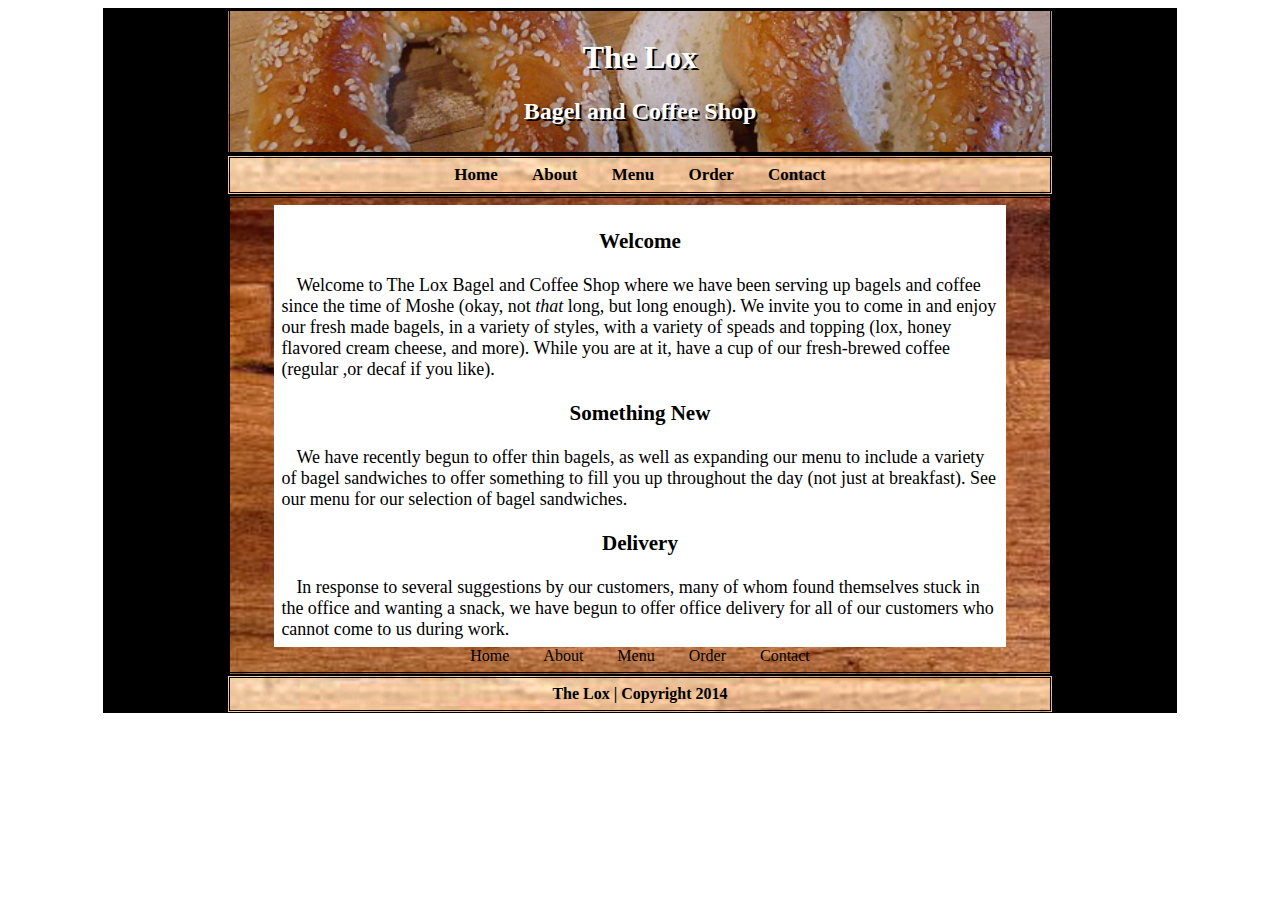
<file: christopher-henley-website-project/index.html>
<!DOCTYPE html>
<html>
<head>
    <title>The Lox</title>
    <meta charset="utf-8">
    <link rel="stylesheet" href="style.css">
    <link rel="icon" type="image/png" href="images/icon.png">
</head>
<body>
    <div id="wrapper">
        <div id="content">
            <div id="header">
                <h1 class="header">The Lox</h1>
                <h2 class="header2">Bagel and Coffee Shop</h2>
            </div>
            <div id="nav">
                <ul>
                    <li id="nav-home"><a href="index.html">Home</a></li>
                    <li id="nav-about"><a href="about.html">About</a></li>
                    <li id="nav-archive"><a href="menu.html">Menu</a></li>
                    <li id="nav-lab"><a href="order.html">Order</a></li>
                    <li id="nav-reviews"><a href="contact.html">Contact</a></li>
                </ul>
            </div>
            <div class="content">
				<div class="entry">
                <h3>Welcome</h3>
                <p>    
                    Welcome to The Lox Bagel and Coffee Shop where we have been serving up bagels and coffee since the time of Moshe (okay,
                    not <i>that</i> long, but long enough).  We invite you to come in and enjoy our fresh made bagels, in a variety of styles, with
                    a variety of speads and topping (lox, honey flavored cream cheese, and more).  While you are at it, have a cup of our
                    fresh-brewed coffee (regular ,or decaf if you like).
                </p>
                
                <h3>Something New</h3>
                <p>
                    We have recently begun to offer thin bagels, as well as expanding our menu to include a variety of bagel sandwiches to offer
                    something to fill you up throughout the day (not just at breakfast).  See our menu for our selection of bagel sandwiches.
                </p>
                <h3>Delivery</h3>
                <p>
                    In response to several suggestions by our customers, many of whom found themselves stuck in the office and wanting a snack, we
                    have begun to offer office delivery for all of our customers who cannot come to us during work.
                </p>
				</div>
            <div id="nav2">
                <ul>
                    <li id="nav-home"><a href="index.html">Home</a></li>
                    <li id="nav-about"><a href="about.html">About</a></li>
                    <li id="nav-archive"><a href="menu.html">Menu</a></li>
                    <li id="nav-lab"><a href="order.html">Order</a></li>
                    <li id="nav-reviews"><a href="contact.html">Contact</a></li>
                </ul>
            </div>
            </div>
			<div id="foot">
                The Lox | Copyright 2014
            </div>
        </div>
    </div>
</body>
</html>
</file>
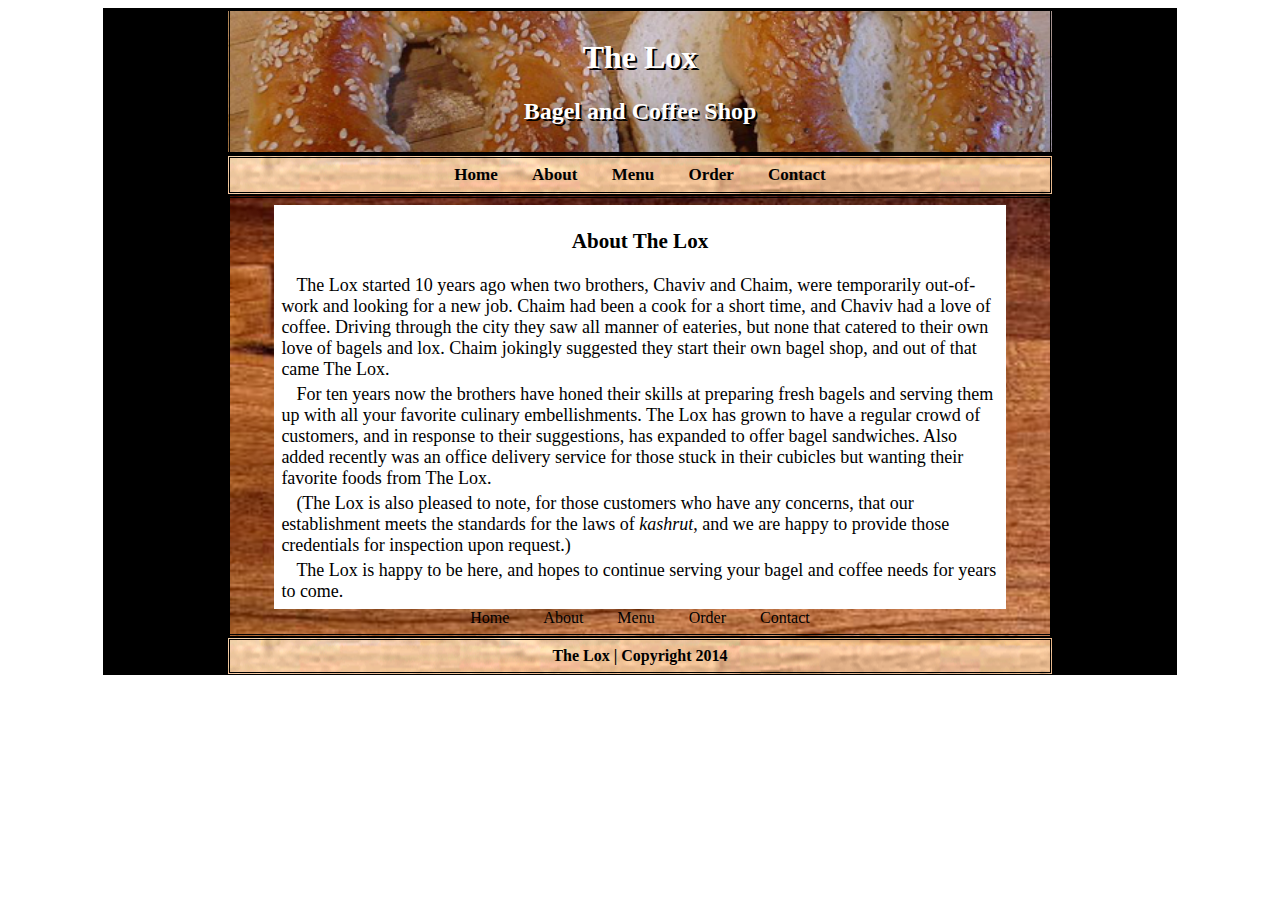
<file: christopher-henley-website-project/about.html>
<!DOCTYPE html>
<html>
<head>
    <title>The Lox</title>
    <meta charset="utf-8">
    <link rel="stylesheet" href="style.css">
    <link rel="icon" type="image/png" href="images/icon.png">
</head>
<body>
    <div id="wrapper">
        <div id="content">
            <div id="header">
                <h1 class="header">The Lox</h1>
                <h2 class="header2">Bagel and Coffee Shop</h2>
            </div>
            <div id="nav">
                <ul>
                    <li id="nav-home"><a href="index.html">Home</a></li>
                    <li id="nav-about"><a href="about.html">About</a></li>
                    <li id="nav-archive"><a href="menu.html">Menu</a></li>
                    <li id="nav-lab"><a href="order.html">Order</a></li>
                    <li id="nav-reviews"><a href="contact.html">Contact</a></li>
                </ul>
            </div>
            <div class="content">
			<div class="entry">
                <h3>About The Lox</h3>
                <p>The Lox started 10 years ago when two brothers, Chaviv and Chaim, were temporarily out-of-work and looking for a new job.  Chaim had been a
                cook for a short time, and Chaviv had a love of coffee.  Driving through the city they saw all manner of eateries, but none that
                catered to their own love of bagels and lox.  Chaim jokingly suggested they start their own bagel shop, and out of that came The Lox.</p>
                <p>For ten years now the brothers have honed their skills at preparing fresh bagels and serving them up with all your favorite
                culinary embellishments.  The Lox has grown to have a regular crowd of customers, and in response to their suggestions, has expanded to offer
                bagel sandwiches.  Also added recently was an office delivery service for those stuck in their cubicles but wanting their favorite foods from
                The Lox.</p>
                <p>(The Lox is also pleased to note, for those customers who have any concerns, that our establishment meets the standards for the laws of
                <i>kashrut</i>, and we are happy to provide those credentials for inspection upon request.)</p>
                <p>The Lox is happy to be here, and hopes to continue serving your bagel and coffee needs for years to come.</p>
            </div>
            <div id="nav2">
                <ul>
                    <li id="nav-home"><a href="index.html">Home</a></li>
                    <li id="nav-about"><a href="about.html">About</a></li>
                    <li id="nav-archive"><a href="menu.html">Menu</a></li>
                    <li id="nav-lab"><a href="order.html">Order</a></li>
                    <li id="nav-reviews"><a href="contact.html">Contact</a></li>
                </ul>
            </div>
			</div>
			<div id="foot">
                The Lox | Copyright 2014
            </div>
        </div>
    </div>
</body>
</html>
</file>
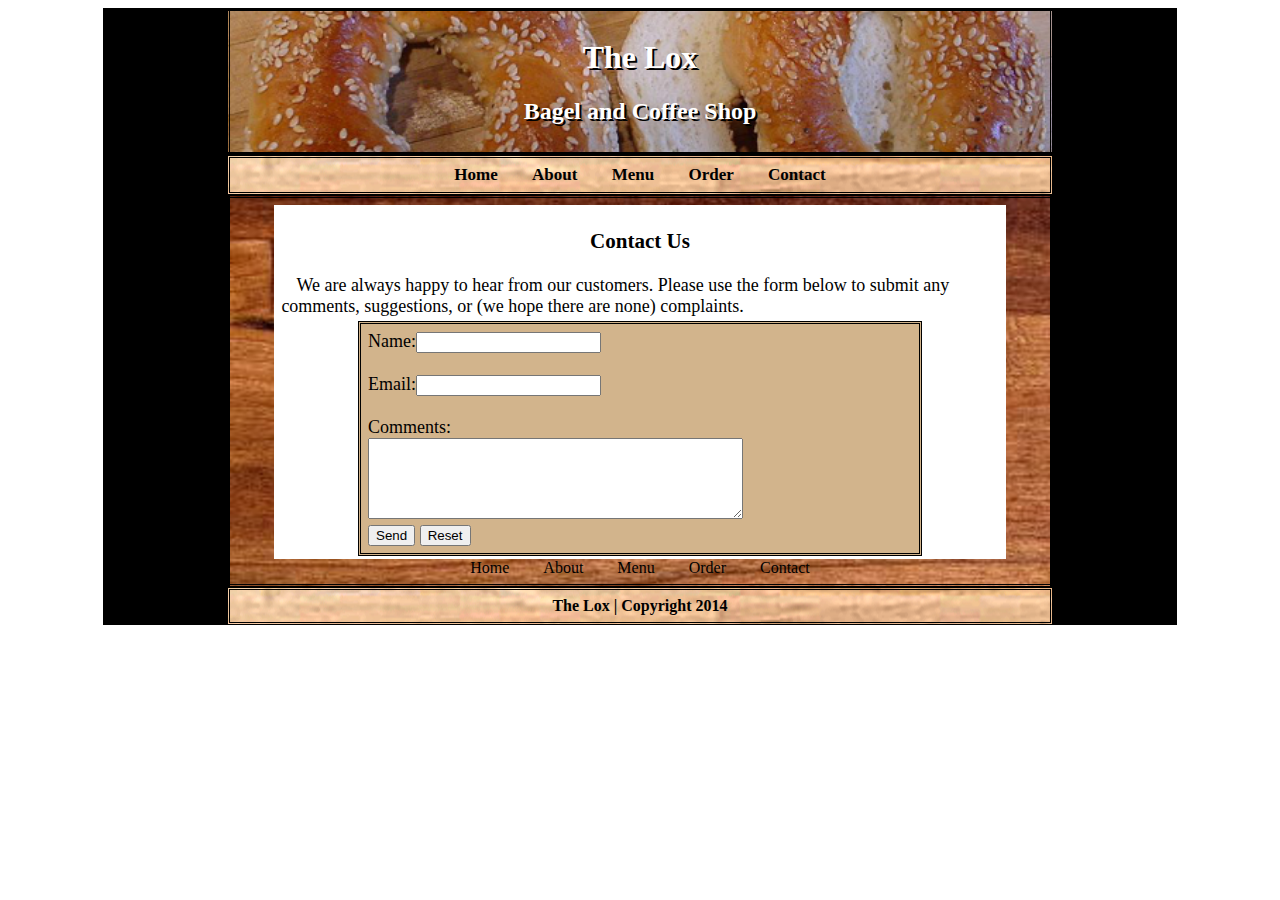
<file: christopher-henley-website-project/contact.html>
<!DOCTYPE html>
<html>
<head>
    <title>The Lox</title>
    <meta charset="utf-8">
    <link rel="stylesheet" href="style.css">
    <link rel="icon" type="image/png" href="images/icon.png">
</head>
<body>
    <div id="wrapper">
        <div id="content">
            <div id="header">
                <h1 class="header">The Lox</h1>
                <h2 class="header2">Bagel and Coffee Shop</h2>
            </div>
            <div id="nav">
                <ul>
                    <li id="nav-home"><a href="index.html">Home</a></li>
                    <li id="nav-about"><a href="about.html">About</a></li>
                    <li id="nav-archive"><a href="menu.html">Menu</a></li>
                    <li id="nav-lab"><a href="order.html">Order</a></li>
                    <li id="nav-reviews"><a href="contact.html">Contact</a></li>
                </ul>
            </div>
            <div class="content">
			<div class="entry">
            <h3>Contact Us</h3>
            <p>We are always happy to hear from our customers.  Please use the form below to submit any comments, suggestions, or (we hope there are none)
            complaints.</p>
            <div id="form">
            <form name="comment" method="post" id="comment" action="mailto:lox@gmail.com">
                Name:<input type="text" name="name" id="custname"><br><br>
                Email:<input type="text" name="email" id="email"><br><br>
                Comments:<br>
                <textarea name="comments" id="comments" rows="5" cols="44"></textarea><br>
                <input type="submit" value="Send">
                <input type="reset">
            </form>
            </div>
            </div>    
            <div id="nav2">
                <ul>
                    <li id="nav-home"><a href="index.html">Home</a></li>
                    <li id="nav-about"><a href="about.html">About</a></li>
                    <li id="nav-archive"><a href="menu.html">Menu</a></li>
                    <li id="nav-lab"><a href="order.html">Order</a></li>
                    <li id="nav-reviews"><a href="contact.html">Contact</a></li>
                </ul>
            </div>
			</div>            
			<div id="foot">
                The Lox | Copyright 2014
            </div>
        </div>
    </div>
</body>
</html>
</file>
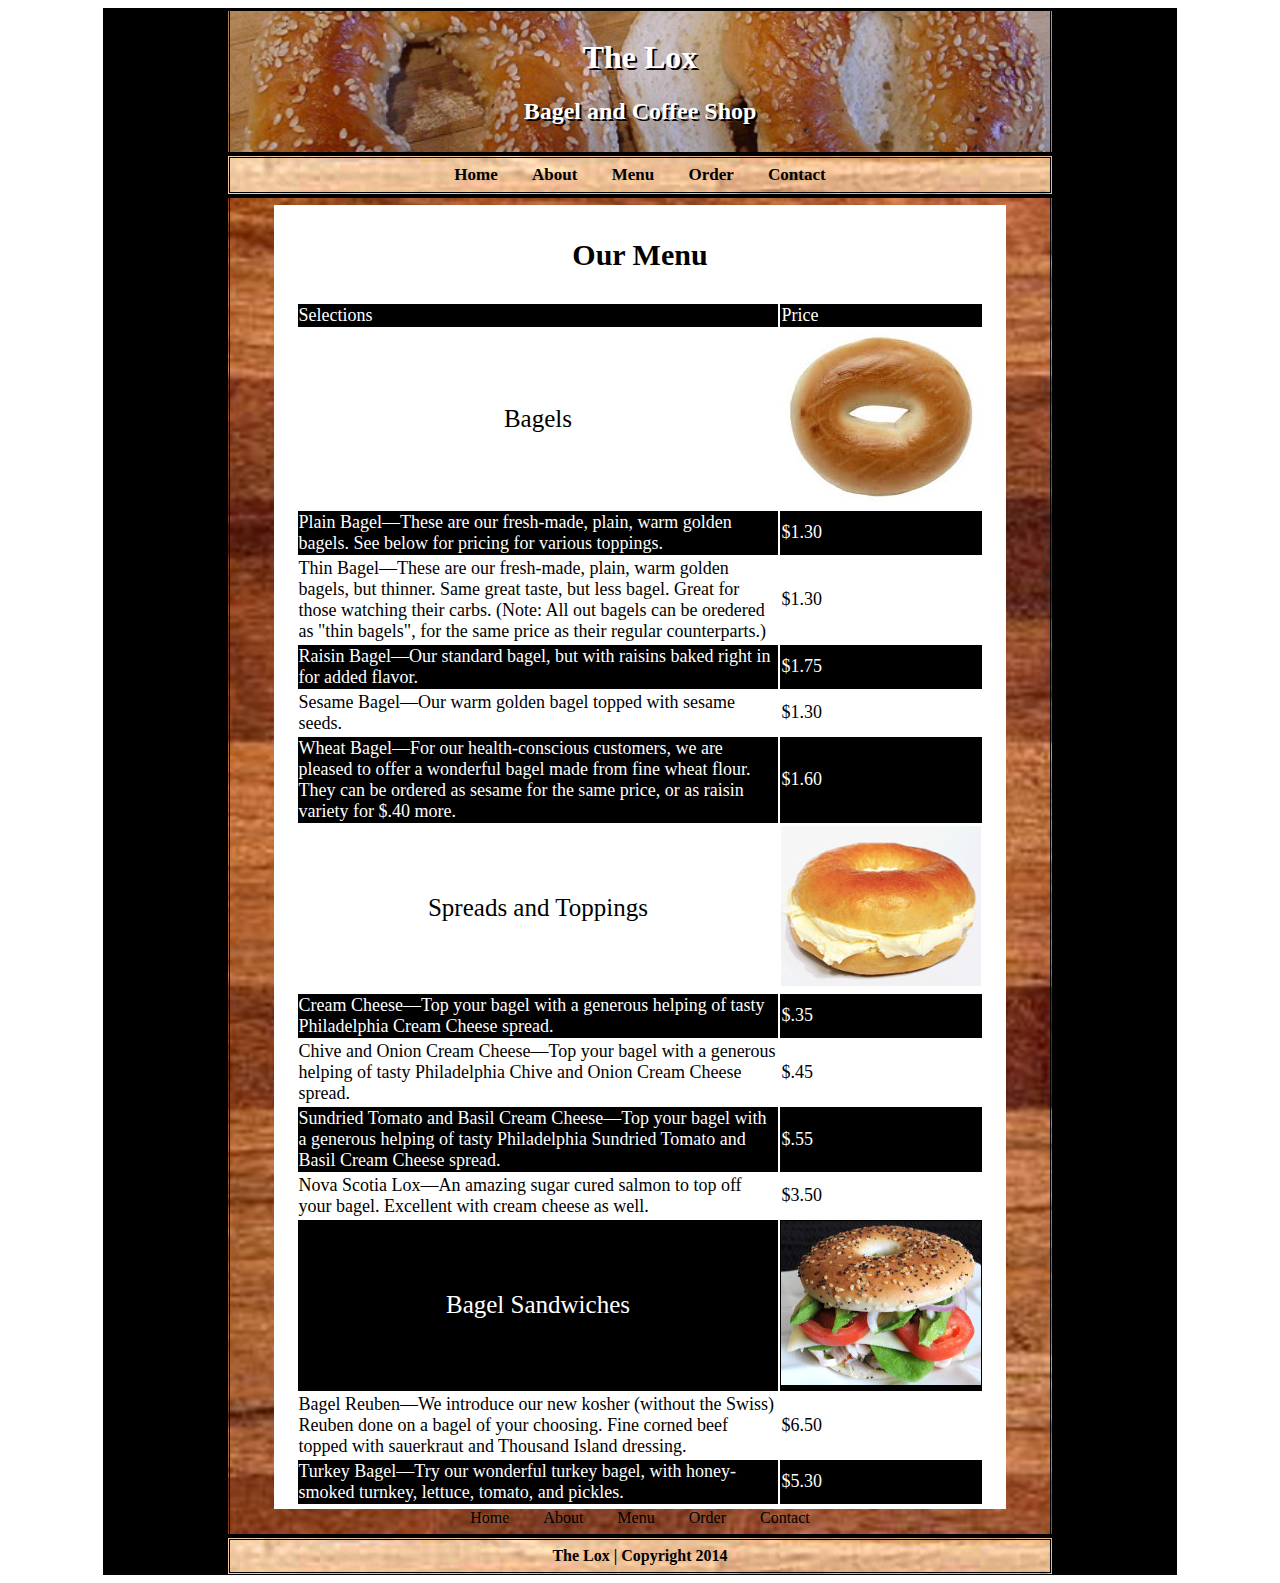
<file: christopher-henley-website-project/menu.html>
<!DOCTYPE html>
<html>
<head>
    <title>The Lox</title>
    <meta charset="utf-8">
    <link rel="stylesheet" href="style.css">
    <link rel="icon" type="image/png" href="images/icon.png">
</head>
<body>
    <div id="wrapper">
        <div id="content">
            <div id="header">
                <h1 class="header">The Lox</h1>
                <h2 class="header2">Bagel and Coffee Shop</h2>
            </div>
            <div id="nav">
                <ul>
                    <li id="nav-home"><a href="index.html">Home</a></li>
                    <li id="nav-about"><a href="about.html">About</a></li>
                    <li id="nav-archive"><a href="menu.html">Menu</a></li>
                    <li id="nav-lab"><a href="order.html">Order</a></li>
                    <li id="nav-reviews"><a href="contact.html">Contact</a></li>
                </ul>
            </div>
            <div class="content">
			<div class="entry">
            <table border="1">
                <caption><h3 class="menu">Our Menu</h3></caption>
                <tr>
                    <td>Selections</td>
                    <td>Price</td>
                </tr>
                <tr>
                    <td class="item">Bagels</td>
                    <td><img src="images/bagel1.jpg" alt="a bagel"></td>
                </tr>
                <tr>
                    <td>Plain Bagel&#8212;These are our fresh-made, plain, warm golden bagels. See below for pricing for various toppings.</td>
                    <td>$1.30</td>
                </tr>
                <tr>
                    <td>Thin Bagel&#8212;These are our fresh-made, plain, warm golden bagels, but thinner.  Same great taste, but less bagel.  Great for those
                    watching their carbs. (Note: All out bagels can be oredered as "thin bagels", for the same price as their regular counterparts.)</td>
                    <td>$1.30</td>
                </tr>
                <tr>
                    <td>Raisin Bagel&#8212;Our standard bagel, but with raisins baked right in for added flavor.</td>
                    <td>$1.75</td>
                </tr>
                <tr>
                    <td>Sesame Bagel&#8212;Our warm golden bagel topped with sesame seeds.</td>
                    <td>$1.30</td>
                </tr>
                <tr>
                    <td>Wheat Bagel&#8212;For our health-conscious customers, we are pleased to offer a wonderful bagel made from fine wheat flour.  They can be
                    ordered as sesame for the same price, or as raisin variety for $.40 more.</td>
                    <td>$1.60</td>
                </tr>
                <tr>
                    <td class="item">Spreads and Toppings</td>
                    <td><img src="images/cream.jpg" alt="a bagel with cream cheese"></td>
                </tr>
                <tr>
                    <td>Cream Cheese&#8212;Top your bagel with a generous helping of tasty Philadelphia Cream Cheese spread.</td>
                    <td>$.35</td>
                </tr>
                <tr>
                    <td>Chive and Onion Cream Cheese&#8212;Top your bagel with a generous helping of tasty Philadelphia Chive and Onion Cream Cheese spread.</td>
                    <td>$.45</td>
                </tr>
                <tr>
                    <td>Sundried Tomato and Basil Cream Cheese&#8212;Top your bagel with a generous helping of tasty Philadelphia Sundried Tomato and Basil
                    Cream Cheese spread.</td>
                    <td>$.55</td>
                </tr>
                <tr>
                    <td>Nova Scotia Lox&#8212;An amazing sugar cured salmon to top off your bagel.  Excellent with cream cheese as well.</td>
                    <td>$3.50</td>
                </tr>
                <tr>
                    <td class="item">Bagel Sandwiches</td>
                    <td><img src="images/sandwich.jpg" alt="a bagel sandwich"></td>
                </tr>
                <tr>
                    <td>Bagel Reuben&#8212;We introduce our new kosher (without the Swiss) Reuben done on a bagel of your choosing.  Fine corned beef topped
                    with sauerkraut and Thousand Island dressing.</td>
                    <td>$6.50</td>
                </tr>
                <tr>
                    <td>Turkey Bagel&#8212;Try our wonderful turkey bagel, with honey-smoked turnkey, lettuce, tomato, and pickles.</td>
                    <td>$5.30</td>
                </tr>
            </table>
            </div>
            <div id="nav2">
                <ul>
                    <li id="nav-home"><a href="index.html">Home</a></li>
                    <li id="nav-about"><a href="about.html">About</a></li>
                    <li id="nav-archive"><a href="menu.html">Menu</a></li>
                    <li id="nav-lab"><a href="order.html">Order</a></li>
                    <li id="nav-reviews"><a href="contact.html">Contact</a></li>
                </ul>
            </div>
			</div>
			<div id="foot">
                The Lox | Copyright 2014
            </div>
        </div>
    </div>
</body>
</html>
</file>
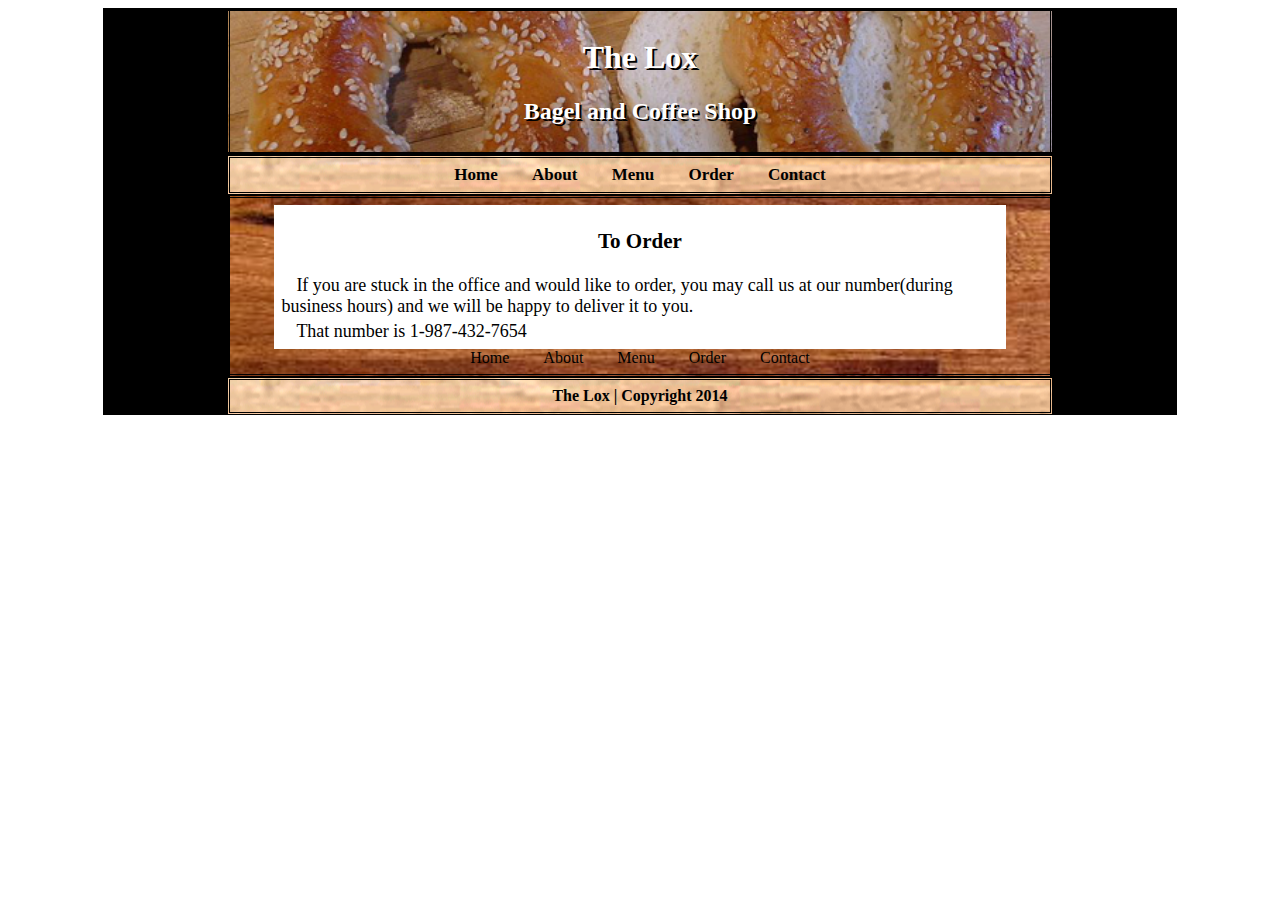
<file: christopher-henley-website-project/order.html>
<!DOCTYPE html>
<html>
<head>
    <title>The Lox</title>
    <meta charset="utf-8">
    <link rel="stylesheet" href="style.css">
    <link rel="icon" type="image/png" href="images/icon.png">
</head>
<body>
    <div id="wrapper">
        <div id="content">
            <div id="header">
                <h1 class="header">The Lox</h1>
                <h2 class="header2">Bagel and Coffee Shop</h2>
            </div>
            <div id="nav">
                <ul>
                    <li id="nav-home"><a href="index.html">Home</a></li>
                    <li id="nav-about"><a href="about.html">About</a></li>
                    <li id="nav-archive"><a href="menu.html">Menu</a></li>
                    <li id="nav-lab"><a href="order.html">Order</a></li>
                    <li id="nav-reviews"><a href="contact.html">Contact</a></li>
                </ul>
            </div>
            <div class="content">
			<div class="entry">
            <h3>To Order</h3>
            <p>If you are stuck in the office and would like to order, you may call us at our number(during business hours) and we will be happy to deliver
            it to you.</p>
            <p>That number is 1-987-432-7654</p>
            </div>   
            <div id="nav2">
                <ul>
                    <li id="nav-home"><a href="index.html">Home</a></li>
                    <li id="nav-about"><a href="about.html">About</a></li>
                    <li id="nav-archive"><a href="menu.html">Menu</a></li>
                    <li id="nav-lab"><a href="order.html">Order</a></li>
                    <li id="nav-reviews"><a href="contact.html">Contact</a></li>
                </ul>
            </div>
			</div>
			<div id="foot">
                The Lox | Copyright 2014
            </div>
        </div>
    </div>
</body>
</html>
</file>
<file: christopher-henley-website-project/style.css>
commit/*
CSS for The Lox
Coded by C. Lief Henley
*/


body {
    background: #000000;
}

#wrapper {
    height: 100%;
    width: 100%;
}

#content {
    background: #000000;
    margin: 0 auto;
    height: 100%;
    width: 85%;
    border: single;
    border-color: #000000;
}

h1 {
    color: #000000;
}

h2 {
    color: #000000;
}

h3 {
	color: #000000;
	text-align: center;
}
#header {
	background-image: url("images/header.png");
	background-position: center;
	background-repeat: no-repeat;
	-webkit-background-size: cover;
	-moz-background-size: cover;
	-o-background-size: cover;
	background-size: cover;
    text-align: center;
	text-shadow:2px 2px 0 #000000;
    border: double;
    border-color: #000000;
    width: 75%;
    margin: 0 auto;
    padding: 7px;
}

#nav {
    text-align: center;
    border: double;
    border-color: #000000;
    width: 75%;
    margin: 0 auto;
    padding: 7px;
	background-image: url("images/nav.png");
	background-position: center;
	background-repeat: no-repeat;
	font-size: 17px;
	font-weight: bold;
}
ul {
    list-style-type: none;
    margin: 0;
    padding: 0;
}

li {
    display:inline;
    padding: 4px;
    margin: 11px;
}

a {
    text-decoration: none;
    color: #000000;
}

a:hover {
    color: #0066CC;
}

.content {
	background-image: url("images/content.png");
	background-position: center;
	background-repeat: no-repeat;
	-webkit-background-size: cover;
	-moz-background-size: cover;
	-o-background-size: cover;
	background-size: cover;
    color: #000000;
    height: 25%;
    width: 75%;
    margin: 0px auto;
    padding: 7px;
    border: double;
    border-color: #000000;
}

p {
    text-indent: 15px;
    margin: 4px;
}

table {
    width: 95%;
    margin: auto;
    border: none;
}

td {
	border: none;
}

tr:nth-of-type(odd) {
    background: #000000;
    color: #ffffff;
}

#form {
    text-align: left;
    border: double;
    border-color: #000000;
    width: 75%;
    margin: 0 auto;
    padding: 7px;
	background: #D2B48C;
}

#foot {
    color: #000000;
    text-align: center;
    width: 75%;
    margin: 0px auto;
    padding: 7px;
    border: double;
    border-color: #000000;
	background-image: url("images/foot.png");
	background-position: center;
	background-repeat: no-repeat;
	font-size: 16px;
	font-weight: bold;
}
.header {
	color: #ffffff;
}
.header2 {
	color: #ffffff;
}

.menu {
	font-size: 30px;
}

.item {
	text-align: center;
	font-size: 25px;
}

.entry {
	background: #ffffff;
	color: #000000;
	font-size: 18px;
	margin: 0 auto;
	padding: 3px;
	height: 95%;
	width: 90%; 
}

#nav2 {
    text-align: center;
}
</file>
